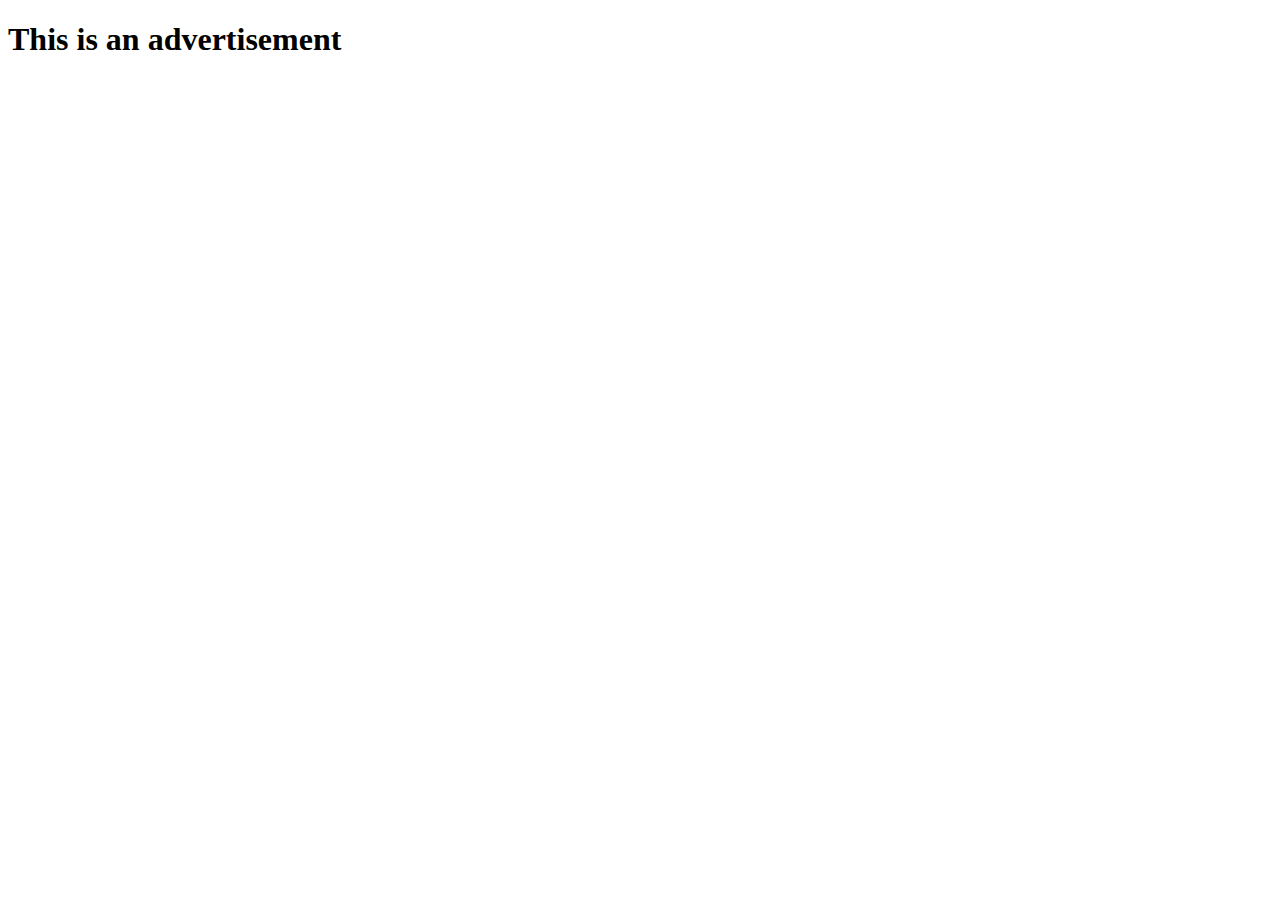
<file: ad.html>
<!DOCTYPE html>
<html lang="en">
<head>
    <meta charset="UTF-8">
    <meta name="viewport" content="width=device-width, initial-scale=1.0">
    <title>Document</title>
</head>
<body style=background-color: lightgoldenrodyellow; border: 5px solid; border-radius: 20px">
    <h1>This is an advertisement</h1>
</body>
</html>
</file>
